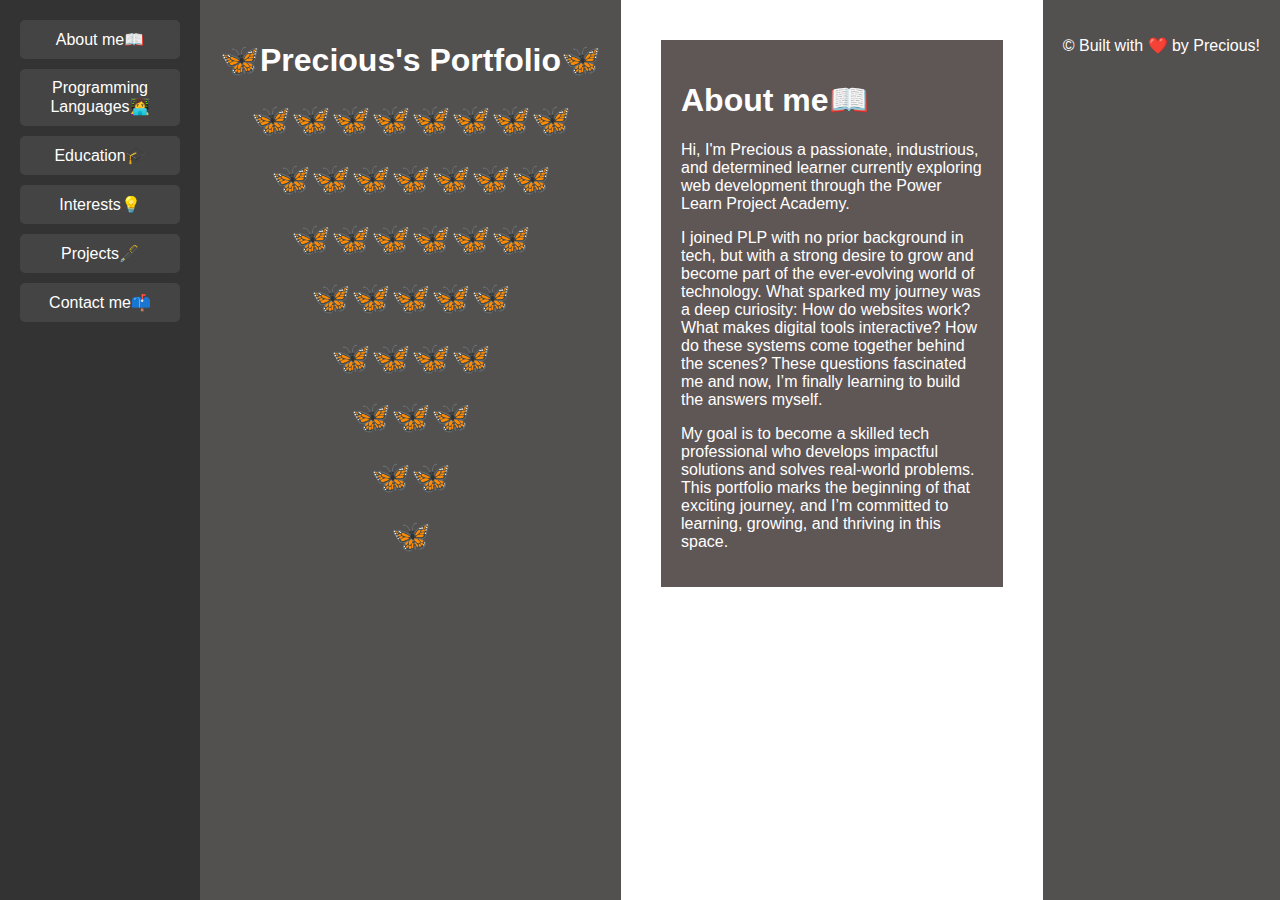
<file: index.html>
<!DOCTYPE html>
<html lang="en">
<head> 
    <meta charset="UTF-8" />
    <meta name="viewport" content="width=device-width, initial-scale=1.0"/>
    <title>Precious Portfolio</title>
    <link rel="stylesheet" href="style.css"/>
</head>
<body>
    <div class="container">
        <!--Hidden radio buttons-->
    <input type="radio" name="tab" id="about-tab" checked>
    <input type="radio" name="tab" id="languages-tab">
    <input type="radio" name="tab" id="education-tab">
    <input type="radio" name="tab" id="interests-tab">
    <input type="radio" name="tab" id="projects-tab">
    <input type="radio" name="tab" id="contact-tab">
 
    <!-- Sidebar Menu -->
    <nav class="sidebar">
      <label for="about-tab">About me📖</label>
      <label for="languages-tab">Programming Languages👩‍💻</label>
      <label for="education-tab">Education🎓</label>
      <label for="interests-tab">Interests💡</label>
      <label for="projects-tab">Projects🖋️</label>
      <label for="contact-tab">Contact me📫</label>
    </nav>
    <!--semantic html-->
    <!-- headings -->
     <header>
        <!--Precious's header-->
        <div class="butterfly-decor">
        <h1><span>🦋</span>Precious's Portfolio<span>🦋</span></h1>
        <h1><span>🦋🦋🦋🦋🦋🦋🦋🦋</span></h1>
        <h1><span>🦋🦋🦋🦋🦋🦋🦋</span></h1>
        <h1><span>🦋🦋🦋🦋🦋🦋</span></h1>
        <h1><span>🦋🦋🦋🦋🦋</span></h1>
        <h1><span>🦋🦋🦋🦋</span></h1>
        <h1><span>🦋🦋🦋</span></h1>
        <h1><span>🦋🦋</span></h1>
        <h1><span>🦋</span></h1>
        </div>
        </header>
     <main class="content">
        <section class="tab about">
        <!--A little intro about me-->
        <h1>About me📖</h1>
        <p>Hi, I'm Precious a passionate, industrious, and determined learner currently exploring web development through the Power Learn Project Academy.</p>
        <p>I joined PLP with no prior background in tech, but with a strong desire to grow and become part of the ever-evolving world of technology. What sparked my journey was a deep curiosity: How do websites work? What makes digital tools interactive? How do these systems come together behind the scenes? These questions fascinated me and now, I’m finally learning to build the answers myself.</p>
        <p>My goal is to become a skilled tech professional who develops impactful solutions and solves real-world problems. This portfolio marks the beginning of that exciting journey, and I’m committed to learning, growing, and thriving in this space.</p>
    </section> 
     <section class="tab languages">
        <!--languages i am conversant with-->
        <h3>Programming Languages👩‍💻</h3>
        <ul>
            <li>Python</li>
        </ul>
     </section>
     <section class="tab education">
        <!--My schoolings-->
        <h3>Educational background🎓</h3>
        <ul>
        <li>B.Eng Chemical Engineering (Upper division)</li>
        <P>Chukwuemeka Odumegwu Ojukwu University</P>
        </ul>
        <a href="cv.pdf.pdf" download>Download my Cv</a>
     </section>
     <section class="tab interests">
   <!--My interests with tech-->
        <h3>Interests💡</h3>
        <p>  
What excites me most about tech is the curiosity behind how things work, how websites know what to display, how apps interact, and how everything comes together. I love exploring the “why” behind digital experiences.
My professional interest lies in growing from zero knowledge into a tech expert, solving real-world problems through code, and using technology to make life easier and smarter.
        </p>
     </section>
     <section class="tab projects">
    <!--Projects in tech i have done so fas as a beginner-->
        <h3>Projects🖋️</h3>
        <ul>
       <li><a href="index.html">My First Hackathon</a></li>This is a beginner friendly personal website built with HTML and CSS. It showcases my journey, interests, and motivation to grow in tech.</li>
       <li><a href="https://github.com/PreciousAnagwu/My-first-Assignment-web-dev-" target="_blank">My First Assignment</A></li>This is another web created by Precious for her first assigment in web development which is applying best practices and beginner-friendly SEO principles to achieve a final out-put which demonstrates a well-structured layout that supports screen readers and is optimized for discoverability and with no application of CSS.</li>
        </ul>
     </section>
     <section class="tab contact">
    <!--This is a form to fill to contact or reach out to me-->
        <h3>Contact me📫</h3>
            <form>
                <input type="text" placeholder="Name"required/>
                <input type="email" placeholder="Email address"required/>
                <textarea placeholder="Message"required></textarea>
                <button type="submit">Send</button>
            </form>
     </section>
    </main>
    <!--This is my footer, this project was built with love and alot of effort and attention as a beginner-->
    <footer>
        <P>&copy; Built with ❤️ by Precious!</P>
     </footer>
</div>
</body>
</html>
</file>
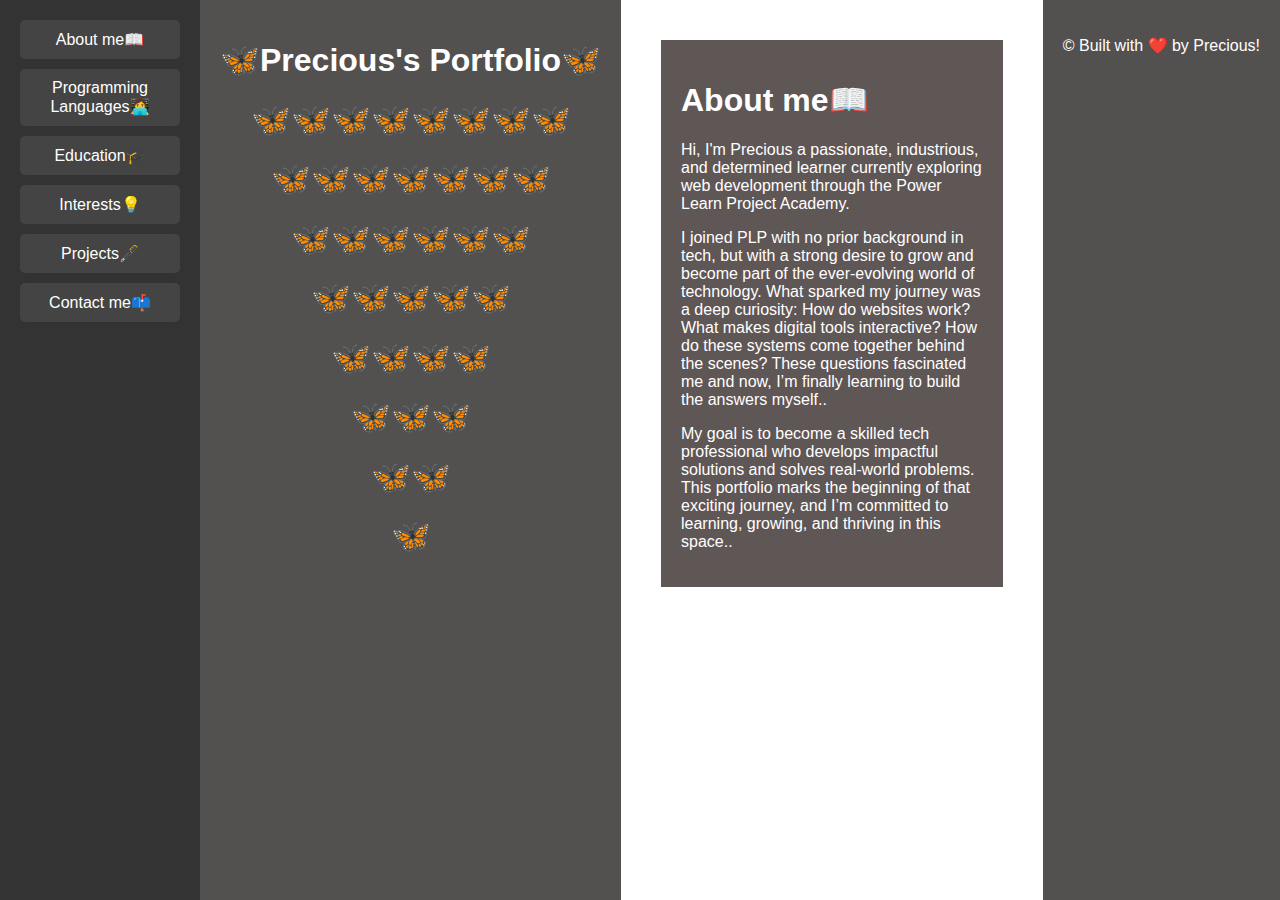
<file: index.html.html>
<!DOCTYPE html>
<html lang="en">
<head> 
    <meta charset="UTF-8" />
    <meta name="viewport" content="width=device-width, initial-scale=1.0"/>
    <title>Precious Portfolio</title>
    <link rel="stylesheet" href="style.css"/>
</head>
<body>
    <div class="container">
        <!--Hidden radio buttons-->
    <input type="radio" name="tab" id="about-tab" checked>
    <input type="radio" name="tab" id="languages-tab">
    <input type="radio" name="tab" id="education-tab">
    <input type="radio" name="tab" id="interests-tab">
    <input type="radio" name="tab" id="projects-tab">
    <input type="radio" name="tab" id="contact-tab">
 
    <!-- Sidebar Menu -->
    <nav class="sidebar">
      <label for="about-tab">About me📖</label>
      <label for="languages-tab">Programming Languages👩‍💻</label>
      <label for="education-tab">Education🎓</label>
      <label for="interests-tab">Interests💡</label>
      <label for="projects-tab">Projects🖋️</label>
      <label for="contact-tab">Contact me📫</label>
    </nav>
    <!--semantic html-->
    <!-- headings -->
     <header>
        <!--A little intro about me-->
        <div class="butterfly-decor">
        <h1><span>🦋</span>Precious's Portfolio<span>🦋</span></h1>
        <h1><span>🦋🦋🦋🦋🦋🦋🦋🦋</span></h1>
        <h1><span>🦋🦋🦋🦋🦋🦋🦋</span></h1>
        <h1><span>🦋🦋🦋🦋🦋🦋</span></h1>
        <h1><span>🦋🦋🦋🦋🦋</span></h1>
        <h1><span>🦋🦋🦋🦋</span></h1>
        <h1><span>🦋🦋🦋</span></h1>
        <h1><span>🦋🦋</span></h1>
        <h1><span>🦋</span></h1>
        </div>
        </header>
     <main class="content">
        <section class="tab about">
        <h1>About me📖</h1>
        <p>Hi, I'm Precious a passionate, industrious, and determined learner currently exploring web development through the Power Learn Project Academy.</p>
        <p>I joined PLP with no prior background in tech, but with a strong desire to grow and become part of the ever-evolving world of technology. What sparked my journey was a deep curiosity: How do websites work? What makes digital tools interactive? How do these systems come together behind the scenes? These questions fascinated me and now, I’m finally learning to build the answers myself..</p>
        <p>My goal is to become a skilled tech professional who develops impactful solutions and solves real-world problems. This portfolio marks the beginning of that exciting journey, and I’m committed to learning, growing, and thriving in this space..</p>
    </section> 
     <section class="tab languages">
        <!--languages i am conversant with-->
        <h3>Programming Languages👩‍💻</h3>
        <ul>
            <li>Python</li>
        </ul>
     </section>
     <section class="tab education">
        <!--My schoolings-->
        <h3>Educational background🎓</h3>
        <ul>
        <li>B.Eng Chemical Engineering (Upper division)</li>
        <P>Chukwuemeka Odumegwu Ojukwu University</P>
        </ul>
        <a href="cv.pdf.pdf" download>Download my Cv</a>
     </section>
     <section class="tab interests">
        <h3>Interests💡</h3>
        <p>  
What excites me most about tech is the curiosity behind how things work, how websites know what to display, how apps interact, and how everything comes together. I love exploring the “why” behind digital experiences.
My professional interest lies in growing from zero knowledge into a tech expert, solving real-world problems through code, and using technology to make life easier and smarter.
        </p>
     </section>
     <section class="tab projects">
        <h3>Projects🖋️</h3>
        <ul>
       <li><a href="index.html.html">My first Portfolio</a></li>This is a beginner friendly personal website built with HTML and CSS. It showcases my journey, interests, and motivation to grow in tech.
       <li> <A href="index.html">Coming soon!</A></li>This is another web created by Precious for her first assigment in web development which is applying best practices and beginner-friendly SEO principles to achieve a final out-put which demonstrates a well-structured layout that supports screeen readers and is optimized for discoverability.
        </ul>
     </section>
     <section class="tab contact">
        <h3>Contact me📫</h3>
            <form>
                <input type="text" placeholder="Name"required/>
                <input type="email" placeholder="Email address"required/>
                <textarea placeholder="Message"required></textarea>
                <button type="submit">Send</button>
            </form>
     </section>
    </main>
    <footer>
        <P>&copy; Built with ❤️ by Precious!</P>
     </footer>
</div>
</body>
</html>
</file>
<file: style.css>
* {
  box-sizing: border-box;
}

body {
  margin: 0;
  font-family: Arial, sans-serif;
  background: #535050;
}

.container {
  display: flex;
  min-height: 100vh;
}

/* Hide radio buttons */
input[type="radio"] {
  display: none;
}

/* Sidebar */
.sidebar {
  width: 200px;
  background-color: #333;
  padding: 20px;
  display: flex;
  flex-direction: column;
}

.sidebar label {
  color: white;
  padding: 10px;
  margin-bottom: 10px;
  background: #444;
  border-radius: 5px;
  cursor: pointer;
  text-align: center;
}

.sidebar label:hover {
  background: #555;
}
.content .tab {
  display: none;
  padding: 20px;
  background-color: #5f5656;
}
/* Main Content Area */
.content {
  flex: 1;
  padding: 40px;
  background: #fff;
  color:white
}
header {
  background-color: none; /* Replace with any color */
  color: white; /* Makes text readable */
  padding: 20px;
  text-align: center;
  font-family: ;
}
footer {
  background-color: none; /* Replace with any color */
  color: white; /* Makes text readable */
  padding: 20px;
  text-align: center;
}
Form {
  display: flex;
  flex-direction: column;
}
form input{
  font-family:'Times New Roman', Times, serif
}
form textarea {
font-family: 'Times New Roman', Times, serif
}
form button:hover {
  cursor: pointer;
  background-color: rgb(6, 149, 192)
}
/* Hide all tab sections by default */
.tab {
  display: none;
}

/* Show the section based on selected radio */
#about-tab:checked ~ .content .about{
  display: block;
}
#languages-tab:checked ~ .content .languages{
  display: block;
}
#education-tab:checked ~ .content .education{
  display: block;
}
#interests-tab:checked ~ .content .interests{
  display: block;
}
#projects-tab:checked ~ .content .projects{
  display: block;
} 
#contact-tab:checked ~ .content .contact {
  display: block;
}
.butterfly-decor span {
  display: inline-block;
  animation: fadein 3s ease-in-out infinite;
}

@keyframes fadein {
  0%, 100% { transform: translateY(0); }
  100% { transform: translateY(-10px); }
}
</file>
